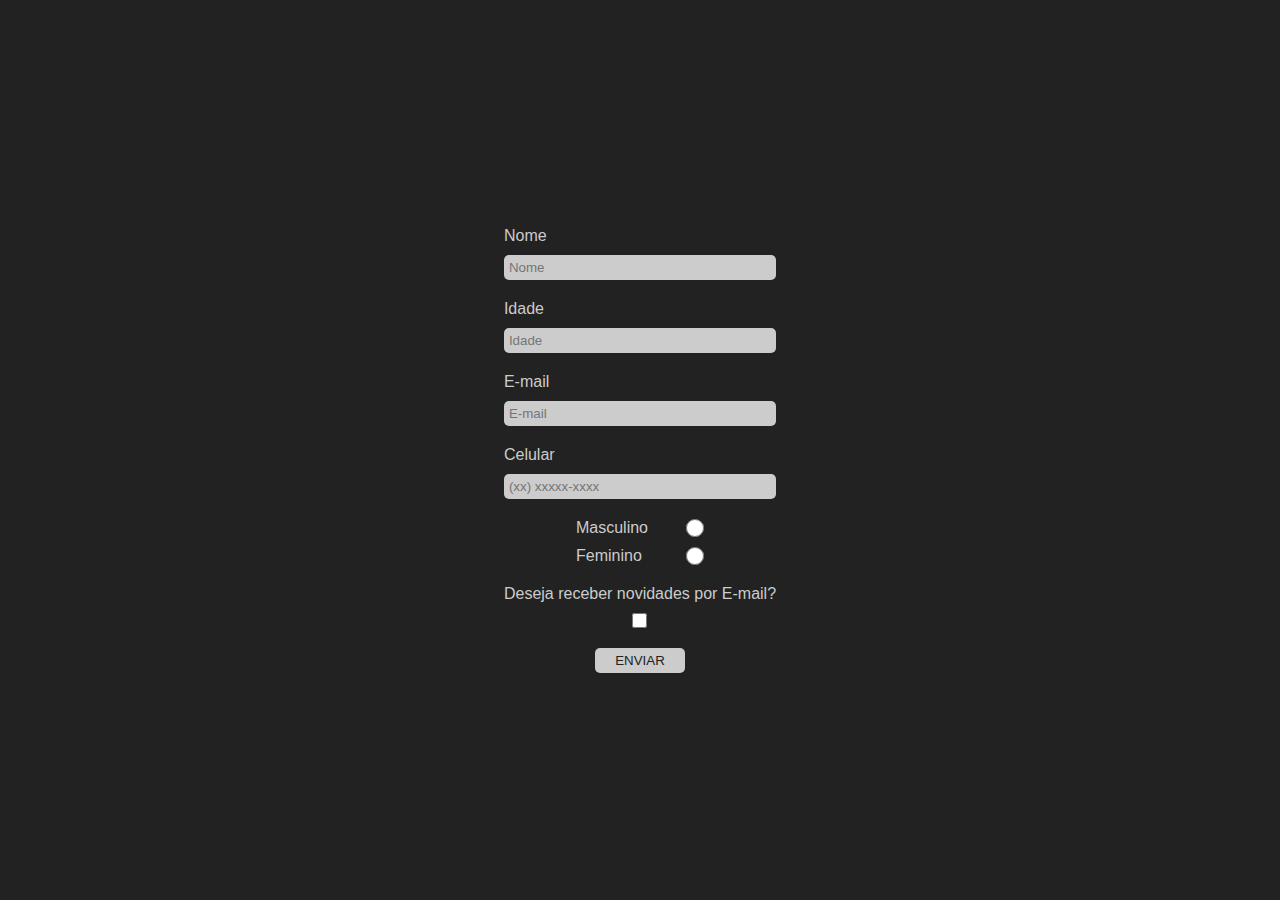
<file: Bernice/Formulário/index.html>
<!DOCTYPE html>
<html lang="en">
<head>
    <meta charset="UTF-8">
    <meta name="viewport" content="width=device-width, initial-scale=1.0">
    <meta http-equiv="X-UA-Compatible" content="ie=edge">
    <title>Projeto II - Formulário</title>
    <link rel="stylesheet" href="style.css">
</head>
<body>
    <div class="Container">
        <form action="">
            <fieldset>
                <label for="name">Nome</label>
                <input type="text" id="name" name="name" placeholder="Nome" required >
            </fieldset>
            <fieldset>
                <label for="idade">Idade</label>
                <input type="number" id="idade" name="idade" placeholder="Idade" required >
            </fieldset>
            <fieldset>
                <label for="email">E-mail</label>
                <input type="email" id="email" name="email" placeholder="E-mail" required >
            </fieldset>
            <fieldset>
                <label for="tel">Celular</label>
                <input type="tel" id="tel" name="tel" placeholder="(xx) xxxxx-xxxx" required >
            </fieldset>
            <fieldset class="radio_container">
                <fieldset class="radio_circle">
                    <label for="masculino">Masculino</label>
                    <input type="radio" id="masculino" name="sexo" value="Masculino" required >
                </fieldset>
                <fieldset class="radio_circle">
                    <label for="feminino">Feminino</label>
                    <input type="radio" id="feminino" name="sexo" value="Feminino" required >
                </fieldset>
            </fieldset>
            <fieldset>
                <label for="checkbox">Deseja receber novidades por E-mail?</label>
                <input id="notificacao" type="checkbox" class="checkbox" style="cursor: pointer">
            </fieldset>
            <button type="button" id="send_button">ENVIAR</button>
        </form>
    </div>
    <script src="script.js"></script>
</body>
</html>
</file>
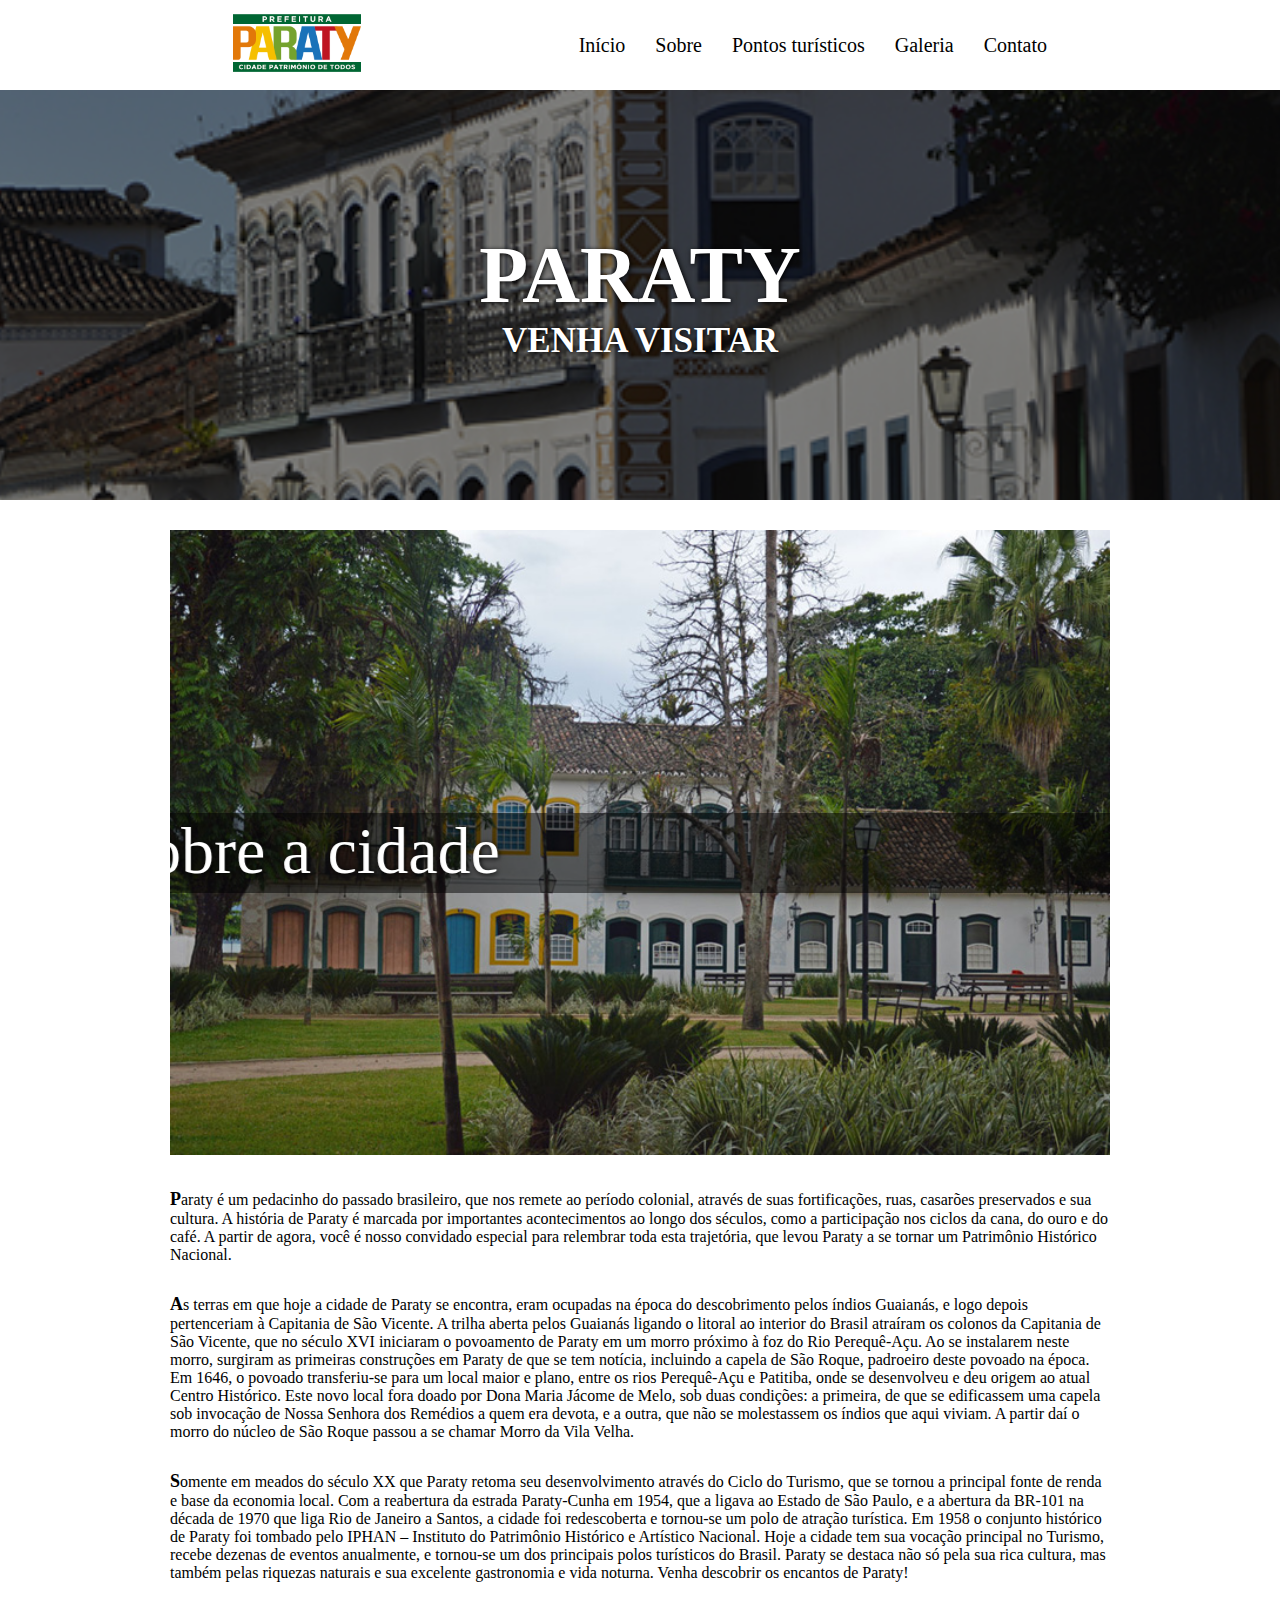
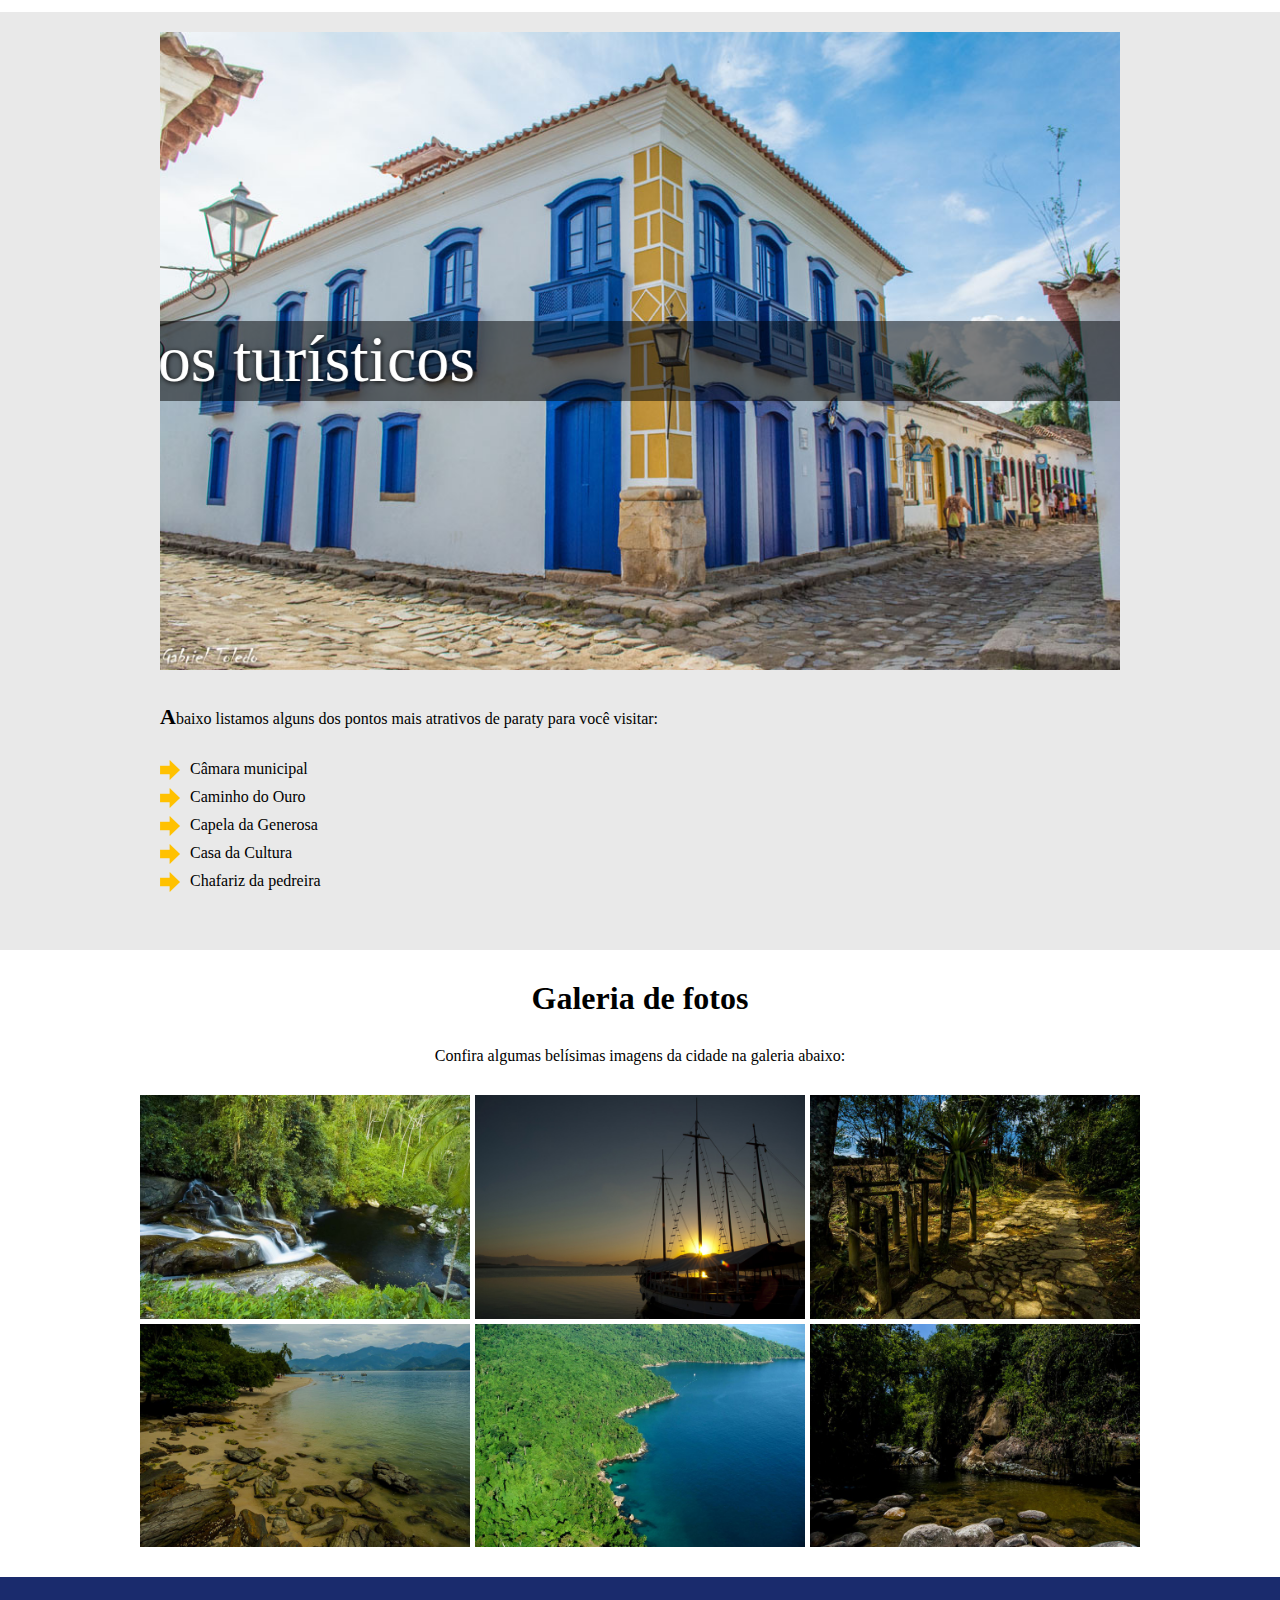
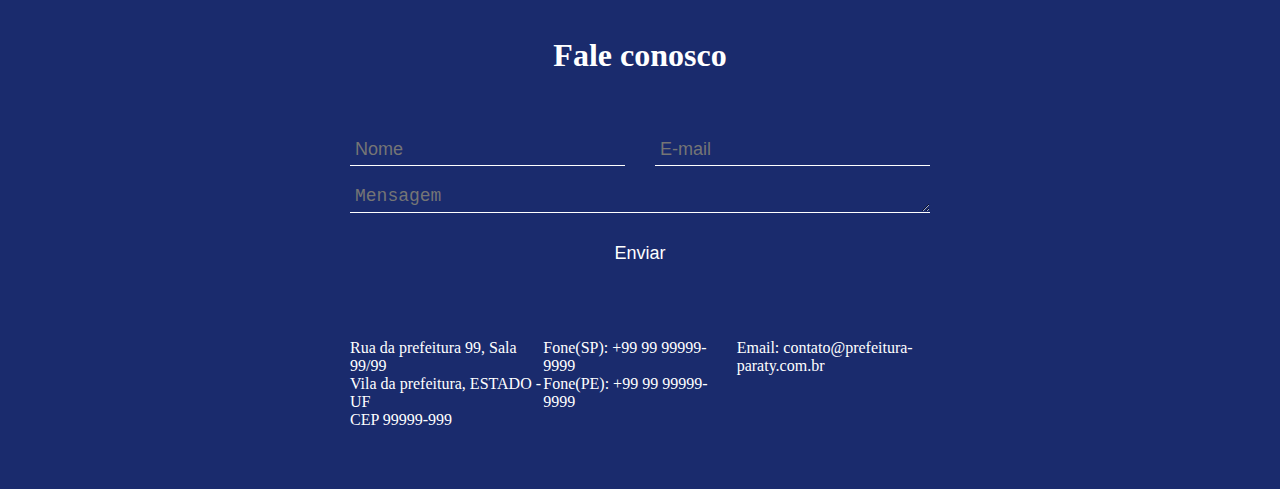
<file: Bernice/Prefeitura Paraty/index.html>
<!DOCTYPE html>
<html lang="pt-br">
<head>
    <meta charset="UTF-8">
    <meta name="viewport" content="width=device-width, initial-scale=1.0">
    <title>Prefeitura Paraty</title>
    <link rel="stylesheet" href="style.css">
</head>
<body>
    <header id="header">
        <nav>
            <a href="#header"><img src="img/logo.png" alt="logo-icon"></a>
            <ul type="none">
                <li><a href="#header">Início</a></li>
                <li><a href="#about-city">Sobre</a></li>
                <li><a href="#attractions">Pontos turísticos</a></li>
                <li><a href="#photo-gallery">Galeria</a></li>
                <li><a href="#contact">Contato</a></li>
            </ul>
        </nav>
        <div class="banner">
            <h1>PARATY</h1>
            <h2>VENHA VISITAR</h2>
        </div>
    </header>
    <main>
        <section class="about-city" id="about-city">
            <div class="box">
                <marquee direction="right">Sobre a cidade</marquee>
                <img src="img/Praca-Matriz.jpg" alt="Casa-da-Cultura">
            </div>
            <p>
                Paraty é um pedacinho do passado brasileiro, que nos remete ao período colonial, através de suas fortificações, ruas, casarões preservados e sua cultura. A história de Paraty é marcada por importantes acontecimentos ao longo dos séculos, como a participação nos ciclos da cana, do ouro e do café. A partir de agora, você é nosso convidado especial para relembrar toda esta trajetória, que levou Paraty a se tornar um Patrimônio Histórico Nacional.
            </p>
            <p>
                As terras em que hoje a cidade de Paraty se encontra, eram ocupadas na época do descobrimento pelos índios Guaianás, e logo depois pertenceriam à Capitania de São Vicente. A trilha aberta pelos Guaianás ligando o litoral ao interior do Brasil atraíram os colonos da Capitania de São Vicente, que no século XVI iniciaram o povoamento de Paraty em um morro próximo à foz do Rio Perequê-Açu. Ao se instalarem neste morro, surgiram as primeiras construções em Paraty de que se tem notícia, incluindo a capela de São Roque, padroeiro deste povoado na época. Em 1646, o povoado transferiu-se para um local maior e plano, entre os rios Perequê-Açu e Patitiba, onde se desenvolveu e deu origem ao atual Centro Histórico. Este novo local fora doado por Dona Maria Jácome de Melo, sob duas condições: a primeira, de que se edificassem uma capela sob invocação de Nossa Senhora dos Remédios a quem era devota, e a outra, que não se molestassem os índios que aqui viviam. A partir daí o morro do núcleo de São Roque passou a se chamar Morro da Vila Velha.
            </p>
            <p>
                Somente em meados do século XX que Paraty retoma seu desenvolvimento através do Ciclo do Turismo, que se tornou a principal fonte de renda e base da economia local. Com a reabertura da estrada Paraty-Cunha em 1954, que a ligava ao Estado de São Paulo, e a abertura da BR-101 na década de 1970 que liga Rio de Janeiro a Santos, a cidade foi redescoberta e tornou-se um polo de atração turística. Em 1958 o conjunto histórico de Paraty foi tombado pelo IPHAN – Instituto do Patrimônio Histórico e Artístico Nacional. Hoje a cidade tem sua vocação principal no Turismo, recebe dezenas de eventos anualmente, e tornou-se um dos principais polos turísticos do Brasil. Paraty se destaca não só pela sua rica cultura, mas também pelas riquezas naturais e sua excelente gastronomia e vida noturna. Venha descobrir os encantos de Paraty!
            </p>
        </section>
        <section class="attractions" id="attractions">
            <div class="contain1">
                <div class="box">
                    <marquee direction="right">Pontos turísticos</marquee>
                    <img src="img/Casa-da-Cultura.jpg" alt="Casa-da-Cultura">
                </div>
                <div class="contain2">
                    <p>Abaixo listamos alguns dos pontos mais atrativos de paraty para você visitar:</p>
                    <ul type="none">
                        <li>Câmara municipal</li>
                        <li>Caminho do Ouro</li>
                        <li>Capela da Generosa</li>
                        <li>Casa da Cultura</li>
                        <li>Chafariz da pedreira</li>
                    </ul>
                </div>
            </div>
        </section>
        <section class="photo-gallery" id="photo-gallery">
            <h1>Galeria de fotos</h1>
            <p>Confira algumas belísimas imagens da cidade na galeria abaixo:</p>
            <ul class="gallery-box" type="none">
                <li><img src="img/Cachoeira.jpg" alt="foto"></li>
                <li><img src="img/Cais.jpg" alt="foto"></li>
                <li><img src="img/Caminho-do-Ouro.jpg" alt="foto"></li>
                <li><img src="img/Ilha-do-Cedro.jpg" alt="foto"></li>
                <li><img src="img/Lagoa-Azul.jpg" alt="foto"></li>
                <li><img src="img/Poco-Ingleses.jpg" alt="foto"></li>
            </ul>
        </section>
    </main>
    <footer id="contact">
        <h1>Fale conosco</h1>
        <form action="/pagina-processa-dados-do-form" method="post">
            <div>
                <input type="text" id="nome" name="usuario_nome" placeholder="Nome" />
                <input type="email" id="email" name="usuario_email" placeholder="E-mail" />
            </div>
            <textarea id="msg" name="usuario_msg" placeholder="Mensagem" class="box-text"></textarea>          
            <button type="submit">Enviar</button>
          </form>
          <div class="infos">
            <div class="box">
                <p>Rua da prefeitura 99, Sala 99/99</p>
                <p>Vila da prefeitura, ESTADO - UF</p>
                <p>CEP 99999-999</p>
            </div>
            <div class="box">
                <p>Fone(SP): +99 99 99999-9999</p>
                <p>Fone(PE): +99 99 99999-9999</p>
            </div>
            <div class="box">
                <p>Email: contato@prefeitura-paraty.com.br</p>
            </div>
          </div>
    </footer>
</body>
</html>
</file>
<file: Bernice/Formulário/style.css>
*{
    margin: 0;
    padding: 0;
    box-sizing: border-box;
    font-family: Verdana, Tahoma, sans-serif
}

body{
    display: flex;
    align-items: center;
    justify-content: center;
    height: 100vh;
    background-color: #222;
    color: #ccc;
}

form{
    display: flex;
    flex-direction: column;
    gap: 20px
}

fieldset{
    display: flex;
    flex-direction: column;
    border: none;
    gap: 10px;
}

.radio_circle{
    flex-direction: row;
    gap: 60px;
}

.radio_circle label{
    width: 50px;
}

.radio_circle input{
    width: 18px;
    cursor: pointer;
}

.radio_container{
    display: flex;
    flex-direction: column;
    align-items: center;
}

input{
    padding: 5px;
    background-color: #ccc;
    border: none;
    border-radius: 5px;
}

.checkbox{
    width: 15px;
    height: 15px;
    margin: 0 auto;
}

button{
    padding: 5px 20px;
    margin: 0 auto;
    background-color: #ccc;
    color: #222;
    border: none;
    border-radius: 5px;
    transition: all 300ms ease-in-out;
}

button:hover{
    background-color: #222;
    color: #ccc;
    border: solid 1px #ccc;
    cursor: pointer;
}
</file>
<file: Bernice/Prefeitura Paraty/style.css>
*{
    margin: 0;
    padding: 0;
    box-sizing: border-box;

}

header nav{
    display: flex;
    justify-content: space-evenly;
    align-items: center;
    padding: 15px;
    position: fixed;
    z-index: 2;
    width: 100%;
    height: 90px;
    background-color: white;
}

header nav ul{
    display: flex;
    gap: 30px;
}

header nav a{
    text-decoration: none;
    color: black;
    font-size: 20px;
}

header nav img{
    height: 60px;
}

header .banner{
    width: 100%;
    height: 500px;
    display: flex;
    flex-direction: column;
    align-items: center;
    justify-content: center;
    color: white;
    background: url("img/bg-estacao.jpg") no-repeat top;
    background-size: cover;
    background-attachment: fixed;
    position: relative;
    padding-top: 90px;
}

header .banner::after{
    content: "";
    width: 100%;
    height: 100%;
    background: black;
    top: 0;
    left: 0;
    position: absolute;
    opacity: 0.5;
}

header .banner h1{
    font-size: 80px;
    z-index: 1;
}

header .banner h2{
    font-size: 35px;
    z-index: 1;
}

header .banner h1, header .banner h2{
    text-shadow: 1px 1px 5px black;
}

.about-city, .attractions{
    width: 1000px;
    display: flex;
    flex-direction: column;
    align-items: center;
    justify-content: space-evenly;
    gap: 30px;
    padding: 30px;
    margin: 0 auto;
}

.about-city img, .attractions img{
    width: 100%;
}

.box{
    position: relative;
    width: 100%;
}

.about-city marquee, .attractions marquee{
    font-size: 66px;
    position: absolute;
    top: 45%;
    color: white;
    text-shadow: 1px 1px 5px black;
    z-index: 1;
    background-color: rgba(0, 0, 0, 0.5);
    width: 100%;
    height: 80px;
    text-align: center;
}

.about-city p::first-letter{
    font-weight: bold;
    font-size: 18px;
}

.attractions{
    background-color: #e9e9e9;
    width: 100vw;
    padding: 0px;
}

.attractions .contain1{
    width: 1000px;
    padding: 20px;
    padding-bottom: 60px;
}

.attractions h1{
    text-align: center;
    padding-bottom: 30px;
}

.attractions .contain2{
    width: 100%;
    display: flex;
    flex-direction: column;
    gap: 30px;
}

.attractions .contain2 ul{
    width: 100%;
    display: flex;
    flex-direction: column;
    gap: 10px;
    padding-left: 30px ;
}

.attractions .contain2 li{
    position: relative;
    text-decoration: none;
    color: black;
}

.attractions .contain2 li::before{
    content: "";
    width: 20px;
    height: 20px;
    background: url("img/seta.png") no-repeat;
    top: 0;
    left: -30px;
    position: absolute;
}

.attractions .contain2 p{
    margin-top: 30px;
}

.attractions .contain2 p::first-letter{
    font-weight: bold;
    font-size: 22px;
}

.photo-gallery{
    display: flex;
    flex-direction: column;
    align-items: center;
    justify-content: space-evenly;
    padding: 30px;
    gap: 30px;
}

.photo-gallery h1{
    font-size: 32px;
}

.photo-gallery .gallery-box{
    width: 1000px;
    height: auto;
    display: flex;
    flex-wrap: wrap;
    gap: 5px;
}

.gallery-box li{
    width: 33%;
}

.photo-gallery img{
    width: 100%;
    height: 100%;
}

/* Footer */
footer {
    display: flex;
    flex-direction: column;
    align-items: center;
    justify-content: center;
    min-height: 50vh;
    background-color: #1a2b6d;
    color: white;
    gap: 60px;
    padding: 60px;
}

footer form{
    width: 50%;
    display: flex;
    flex-direction: column;
    align-items: center;
    justify-content: center;
    gap: 15px;
}

footer form div{
    width: 100%;
    display: flex;
    gap: 30px;
    justify-content: space-between;
}

footer input, textarea{
    background-color: #1a2b6d;
    color: white;
    border: none;
    border-bottom: solid 1px white;
    width: 50%;
    height: 32px;
    font-size: 18px;
    padding: 5px;
}

footer .box-text{
    max-width: 100%;
    min-width: 100%;
    min-height: 32px;
    max-height: 100px;
}

footer button{
    padding: 15px;
    color: white;
    background-color: #1a2b6d;
    border: none;
    font-size: 18px;
    cursor: pointer;
}

footer .infos{
    display: flex;
    width: 50%;
    justify-content: space-between;
}

/* Icones fixos na lateral */

body{
    position: relative;
}

.icons{
    display: flex;
    flex-direction: column;
    gap: 15px;
    position: fixed;
    right: 10px;
    top: 40%;

}

.icons img{
    width: 40px;
}
</file>
